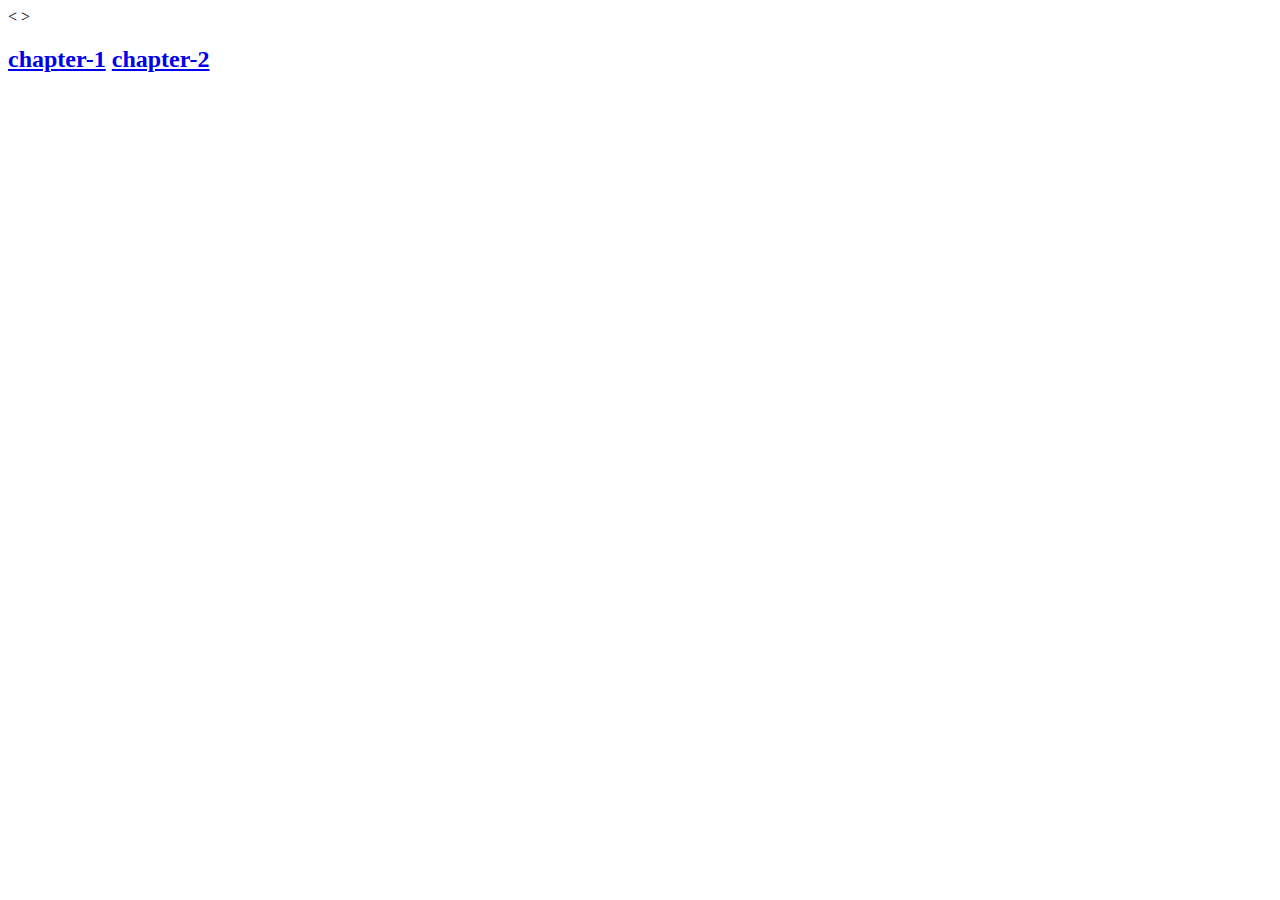
<file: index.html>
<!DOCTYPE html>
<html lang="en">
<head>
    <<meta charset="UTF-8">
    <meta name="viewport" content="width=device-width, initial-scale=1.0">
    <meta http-equiv="X-UA-Compatible" content="ie=edge">
    <title>Document</title>>
</head>
<body>
    <h2>
    <a href="./chapter-1/">chapter-1</a>
    <a href="./chapter-2/">chapter-2</a>
    </h2>
</body>
</html>
</file>
